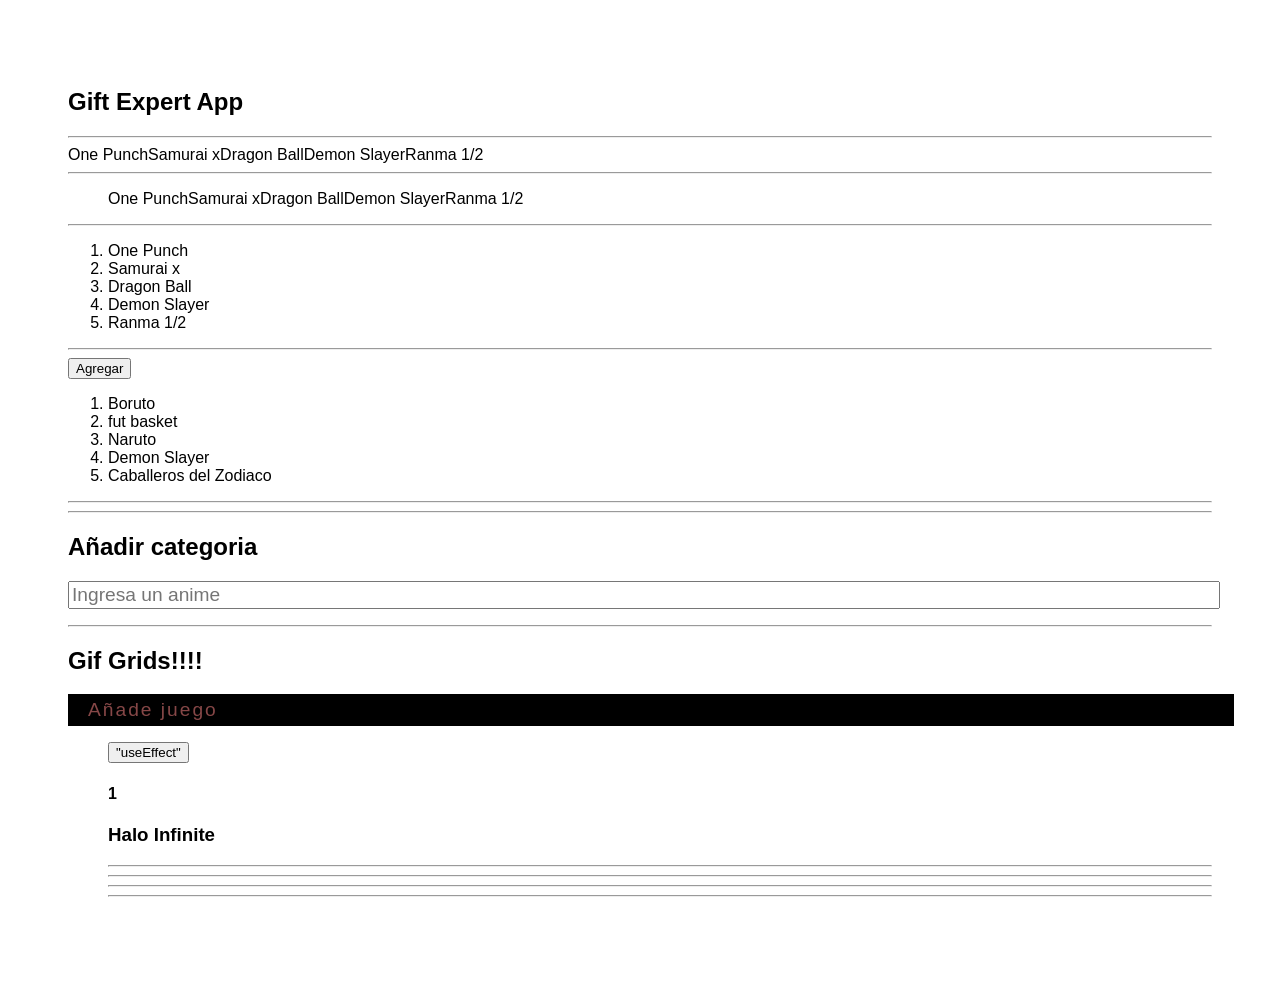
<file: docs/index.html>
<!doctype html>
<html lang="es">

<head>
    <meta charset="utf-8" />
    <link rel="icon" href="./favicon.ico" />
    <meta name="viewport" content="width=device-width,initial-scale=1" />
    <meta name="theme-color" content="#000000" />
    <meta name="description" content="Web site created using create-react-app" />
    <link rel="apple-touch-icon" href="./logo192.png" />
    <link rel="manifest" href="./manifest.json" />
    <title>Gif Expert App</title>
    <script defer="defer" src="./static/js/main.000553e0.js"></script>
    <link href="./static/css/main.8a904e74.css" rel="stylesheet">
</head>

<body><noscript>You need to enable JavaScript to run this app.</noscript>
    <div id="root"></div>
</body>

</html>
</file>
<file: docs/static/css/main.8a904e74.css>
*{font-family:Arial,Helvetica,sans-serif}body{padding:60px}input{color:gray;font-size:1.2rem;width:100%}#inputj{background-color:#000;border:none;color:#fff;font-family:Arial,Helvetica,sans-serif;height:30px;letter-spacing:2px;padding-left:20px}#inputj::-webkit-input-placeholder{color:hsla(0,79%,72%,.555)}#inputj:-ms-input-placeholder{color:hsla(0,79%,72%,.555)}#inputj::placeholder{color:hsla(0,79%,72%,.555)}
/*# sourceMappingURL=main.8a904e74.css.map*/
</file>
